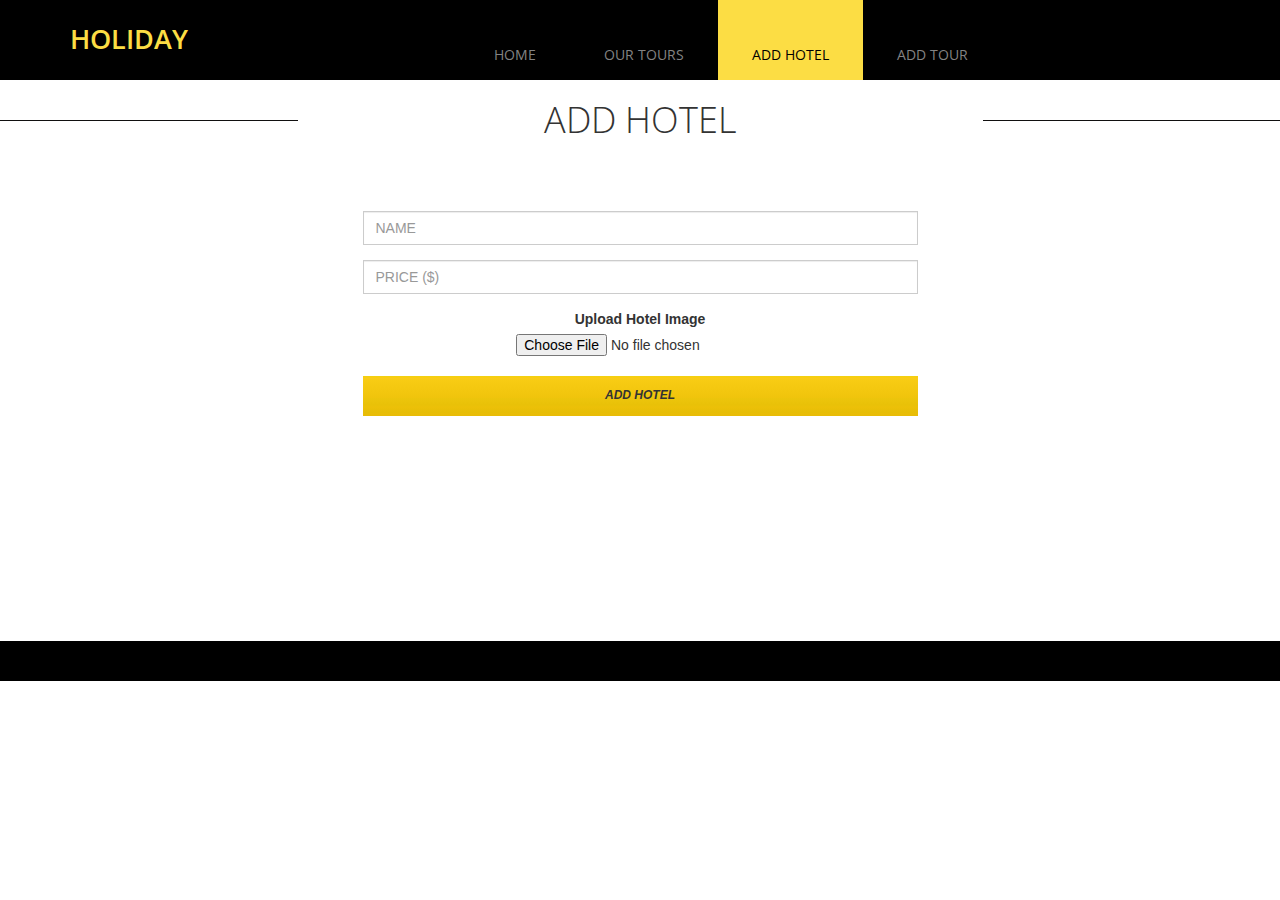
<file: add_hotel.html>
<!DOCTYPE html>
<html lang="en">

<head>
	<meta charset="utf-8">
	<meta http-equiv="X-UA-Compatible" content="IE=edge">
	<meta name="viewport" content="width=device-width, initial-scale=1">
	<title>Holiday - Add Hotel</title>
	<link href='http://fonts.googleapis.com/css?family=Open+Sans:400,300,400italic,600,700' rel='stylesheet' type='text/css'>
	<link href="css/font-awesome.min.css" rel="stylesheet">
	<link href="css/bootstrap.min.css" rel="stylesheet">
	<link href="css/bootstrap-datetimepicker.min.css" rel="stylesheet">
	<link href="css/flexslider.css" rel="stylesheet">
	<link href="css/templatemo-style.css" rel="stylesheet">

	<script type="text/javascript" src="js/jquery-1.11.2.min.js"></script>
	<script type="text/javascript" src="js/bootstrap.min.js"></script>
	<script type="text/javascript" src="js/jquery.flexslider-min.js"></script>
	<script type="text/javascript" src="js/templatemo-script.js"></script>

</head>

<body>
	<!-- Header -->
	<div class="tm-header">
		<div class="container">
			<div class="row">
				<div class="col-lg-4 col-md-4 col-sm-3 tm-site-name-container">
					<a href="#" class="tm-site-name">Holiday</a>
				</div>
				<div class="col-lg-8 col-md-8 col-sm-9">
					<div class="mobile-menu-icon">
						<i class="fa fa-bars"></i>
					</div>
					<nav class="tm-nav">
						<ul>
							<li><a href="index.html">Home</a></li>
							<li><a href="tours.html">Our Tours</a></li>
							<li><a href="add_hotel.html" class="active">Add Hotel</a></li>
							<li><a href="add_tour.html">Add Tour</a></li>
						</ul>
					</nav>
				</div>
			</div>
		</div>
	</div>

	<!-- Banner -->
	<section class="tm-banner">
		<!-- Flexslider -->
		<div class="flexslider flexslider-banner">
			<ul class="slides">
				<li>
					<div class="tm-banner-inner">
						<h1 class="tm-banner-title">Your <span class="tm-yellow-text">Special</span> Tour</h1>
						<p class="tm-banner-subtitle">For Upcoming Holidays</p>
					</div>
					<img src="img/banner-3.jpg" alt="Banner 3" />
				</li>
			</ul>
		</div>
	</section>

	<br/>

	<div class="row">
		<div class="tm-section-header">
			<div class="col-lg-3 col-md-3 col-sm-3">
				<hr>
			</div>
			<div class="col-lg-6 col-md-6 col-sm-6">
				<h2 class="tm-section-title">Add Hotel</h2>
			</div>
			<div class="col-lg-3 col-md-3 col-sm-3">
				<hr>
			</div>
		</div>
	</div>

	<!-- white bg -->
	<section class="section-padding-bottom">
		<div class="container">

			<div class="row" style="text-align: center;">
<!-- contact form -->
<form id="add-hotel" style="text-align: center;" class="tm-contact-form">

<div class="col-lg-6 col-md-offset-3 col-md-6 tm-contact-form-input">
	<div class="form-group">
		<input type="text" name="name" class="form-control" placeholder="NAME" />
	</div>
	<div class="form-group">
		<input type="number" name="price" class="form-control" placeholder="PRICE ($)" />
	</div>

	<div class="row center-block">
		<label for="image">Upload Hotel Image</label>
		<input type="file" class="contact col-md-12 col-md-offset-3" name="image">
	</div>
	<br/>
	<div class="form-group">
		<button class="tm-submit-btn" type="submit" name="submit">Add Hotel</button>
	</div>
</div>
</form>

<script>
	$("#add-hotel").submit(function () {
		debugger;
		$.ajax({
			type: "POST",
			url: "php/add_hotel.php",
			data: new FormData(this),
			processData: false,
			contentType: false,
			success: function (data) { alert(data); },
			fail: function (data) { alert(data); },
			error: function (xhr, status, error) {
				var err = eval("(" + xhr.responseText + ")");
				alert(err.Message);
			}
		});

	});
</script>

</div>
</div>
</section>



<footer class="tm-black-bg" style="margin-top: 150px;">
<div class="container">
	<div class="row">
		<p class="tm-copyright-text"></p>
	</div>
</div>
</footer>


</body>

</html>
</file>
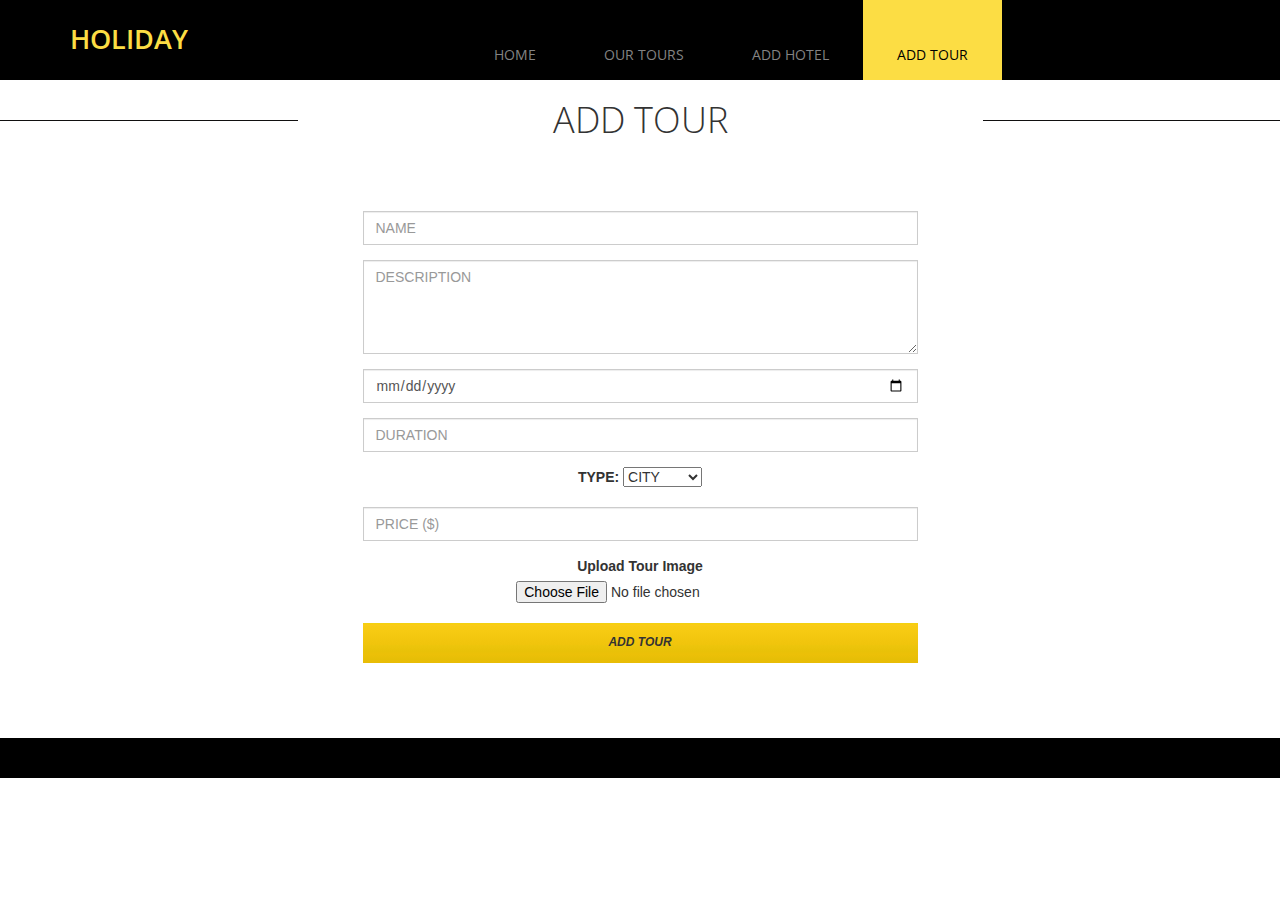
<file: add_tour.html>
<!DOCTYPE html>
<html lang="en">

<head>
    <meta charset="utf-8">
    <meta http-equiv="X-UA-Compatible" content="IE=edge">
    <meta name="viewport" content="width=device-width, initial-scale=1">
    <title>Holiday - Add Hotel</title>
    <link href='http://fonts.googleapis.com/css?family=Open+Sans:400,300,400italic,600,700' rel='stylesheet' type='text/css'>
    <link href="css/font-awesome.min.css" rel="stylesheet">
    <link href="css/bootstrap.min.css" rel="stylesheet">
    <link href="css/bootstrap-datetimepicker.min.css" rel="stylesheet">
    <link href="css/flexslider.css" rel="stylesheet">
    <link href="css/templatemo-style.css" rel="stylesheet">

    <script type="text/javascript" src="js/jquery-1.11.2.min.js"></script>
    <script type="text/javascript" src="js/bootstrap.min.js"></script>
    <script type="text/javascript" src="js/jquery.flexslider-min.js"></script>
    <script type="text/javascript" src="js/templatemo-script.js"></script>

</head>

<body>
    <!-- Header -->
    <div class="tm-header">
        <div class="container">
            <div class="row">
                <div class="col-lg-4 col-md-4 col-sm-3 tm-site-name-container">
                    <a href="#" class="tm-site-name">Holiday</a>
                </div>
                <div class="col-lg-8 col-md-8 col-sm-9">
                    <div class="mobile-menu-icon">
                        <i class="fa fa-bars"></i>
                    </div>
                    <nav class="tm-nav">
                        <ul>
                            <li><a href="index.html">Home</a></li>
                            <li><a href="tours.html">Our Tours</a></li>
                            <li><a href="add_hotel.html">Add Hotel</a></li>
                            <li><a href="add_tour.html" class="active">Add Tour</a></li>
                        </ul>
                    </nav>
                </div>
            </div>
        </div>
    </div>

    <!-- Banner -->
    <section class="tm-banner">
        <!-- Flexslider -->
        <div class="flexslider flexslider-banner">
            <ul class="slides">
                <li>
                    <div class="tm-banner-inner">
                        <h1 class="tm-banner-title">Your <span class="tm-yellow-text">Special</span> Tour</h1>
                        <p class="tm-banner-subtitle">For Upcoming Holidays</p>
                    </div>
                    <img src="img/banner-3.jpg" alt="Banner 3" />
                </li>
            </ul>
        </div>
    </section>

    <br/>

    <div class="row">
        <div class="tm-section-header">
            <div class="col-lg-3 col-md-3 col-sm-3">
                <hr>
            </div>
            <div class="col-lg-6 col-md-6 col-sm-6">
                <h2 class="tm-section-title">Add Tour</h2>
            </div>
            <div class="col-lg-3 col-md-3 col-sm-3">
                <hr>
            </div>
        </div>
    </div>

    <!-- white bg -->
    <section class="section-padding-bottom">
        <div class="container">

            <div class="row" style="text-align: center;">
<!-- contact form -->


<form id="add-tour" style="text-align: center;" class="tm-contact-form">

<div class="col-lg-6 col-md-offset-3 col-md-6 tm-contact-form-input">
    <div class="form-group">
        <input type="text" name="name" class="form-control" placeholder="NAME" />
    </div>
    <div class="form-group">
        <textarea rows="4" name="description" class="form-control" placeholder="DESCRIPTION"></textarea>
    </div>

    <div class="form-group">
        <input type="date" class="form-control" name="event_date" placeholder="DATE">
    </div>

    <div class="form-group">
        <input type="number" class="form-control" name="duration" placeholder="DURATION">
    </div>

    <div class="form-group">
        <label for="type">TYPE: </label>
        <select name="type" class="selectpicker">
<option value="city">CITY</option>
<option value="nature">NATURE</option>
</select>
    </div>

    <div class="form-group">
        <input type="number" name="price" class="form-control" placeholder="PRICE ($)" />
    </div>

    <div class="row center-block">
        <label for="fileToUpload">Upload Tour Image</label>
        <input type="file" class="contact col-md-12 col-md-offset-3" name="image">
    </div>
    <br/>
    <div class="form-group">
        <button class="tm-submit-btn" type="submit" name="submit">Add Tour</button>
    </div>
</div>
</form>

<script>
    $("#add-tour").submit(function () {
        debugger;
        $.ajax({
            type: "POST",
            url: "php/add_tour.php",
            data: new FormData(this),
            processData: false,
            contentType: false,
            success: function (data) { alert(data); },
            fail: function (data) { alert(data); },
            error: function (xhr, status, error) {
                var err = eval("(" + xhr.responseText + ")");
                alert(err.Message);
            }
        });

    });
</script>

</div>
</div>
</section>
<footer class="tm-black-bg">
    <div class="container">
        <div class="row">
            <p class="tm-copyright-text"></p>
        </div>
    </div>
</footer>


</body>

</html>
</file>
<file: css/templatemo-style.css>
/** 
 * Holiday Template
 * http://www.templatemo.com/tm-475-holiday
 *
 * COLOR CODES
 * Yellow	#FCDD44
 *
 */

/* CSS Resets */ 

#city-img-div{
	max-width: 250px;
	max-height: 225px;
}

#city-img{
	width: 250px;
	height: 225px;
}

#city-p{
	min-height: 162px;
	max-height: 162px;
}

#tour-img{
	width: 530px;
	height: 238px;
}

ul,p {
	margin: 0; 
	padding: 0;
}
h1,h2,h3 {
	margin: 0;
	padding: 0;
}
h1,h2,h3,a,p { font-family: 'Open Sans', sans-serif; }
a:hover,
a:focus {
	text-decoration: none;
}

/* Header & Nav */
body { overflow-x: hidden; }
.tm-header {
	background: #000000;
	height: 80px;
	position: relative;
	z-index: 100;
}
.tm-site-name-container { padding-top: 20px; }
.tm-site-name {
	color: #FCDD44;
	font-size: 27px;
	font-weight: 600;
	text-transform: uppercase;
}
.tm-site-name:hover,
.tm-site-name:focus {
	color: #FF720B;
}
.mobile-menu-icon { display: none; }
.tm-nav {
	display: block;
	overflow: hidden;
}
.tm-nav li {
	list-style: none;
	float: left;
}
.tm-nav li a {
	color: #838383;
	display: block;
	padding: 45px 34px 15px 34px;
	text-transform: uppercase;
	transition: all 0.3s ease;
}
.tm-nav li a.active,
.tm-nav li a:focus,
.tm-nav li a:hover {
	background: #FCDD44;
	color: #000;
}

/* Banner */
.tm-banner-inner {
    height: auto;
    margin: auto;
    position: absolute;
    top: -20px;
    left: 0px;
    bottom: 0px;
    right: 0px;
    display: -webkit-flex;
    display: -ms-flexbox;
    display: flex;
    -webkit-flex-direction: column;
        -ms-flex-direction: column;
            flex-direction: column;
    -webkit-align-items: center;
        -ms-flex-align: center;
            align-items: center;
    -webkit-justify-content: center;
        -ms-flex-pack: center;
            justify-content: center;
}
.tm-banner-title,
.tm-banner-subtitle,
.tm-banner-link {
	text-transform: uppercase;
}
.tm-banner-title,
.tm-banner-subtitle {
	color: white;
}
.tm-banner-title {	
	font-size: 74px;
	font-weight: 600;
}
.tm-banner-subtitle { font-size: 34px; }
.tm-yellow-text { color: #FCDD44; }
.tm-banner-link {
	background: rgba(252, 221, 68, 0.39) none repeat scroll 0% 0%;
	border: 1px solid #D2B731;
	color: #FFF;
	font-weight: 600;
	display: inline-block;
	padding: 18px 40px;
	margin-top: 30px;
	transition: all 0.3s ease;
}
.tm-banner-link:hover,
.tm-banner-link:focus {
	background: rgba(252, 221, 68, 1);
	color: #000;
}
.flexslider.flexslider-banner {
	max-width: 100%;
	height: 100%;
	z-index: 0;
}
.flexslider.flexslider-banner .slides > li {
	text-align: center;
}
.flexslider.flexslider-banner .flex-direction-nav a:before {
	color: #FCDD44;
}
.flex-direction-nav a {
	height: 50px;
}

/* Section 1, index.html */
.tm-gray-bg { background-color: #E5E5E5; }
.tm-home-section-1 {
	position: relative;
	top: -50px;
}
.form-control {	border-radius: 0; }
.form-control:focus {
	border-color: #FCDD44;
	box-shadow: 0px 1px 1px rgba(0, 0, 0, 0.075) inset, 0px 0px 8px rgba(252, 221, 68, 0.6);
}
.tm-yellow-gradient-bg {
	/* Permalink - use to edit and share this gradient: http://colorzilla.com/gradient-editor/#f5d11d+0,f3d10e+1,efcf1c+2,fccd0d+4,f7ca0d+5,f9cb1e+6,f7cb10+7,f8cc14+8,f0c40c+54,edc50c+55,e9c108+71,ecc008+78,e6be06+91,e9bd06+93,e8bc06+100 */
	background: #f5d11d; /* Old browsers */ /* FF3.6+ */ /* Chrome,Safari4+ */ /* Chrome10+,Safari5.1+ */ /* Opera 11.10+ */ /* IE10+ */
	background: linear-gradient(to bottom,  #f5d11d 0%,#f3d10e 1%,#efcf1c 2%,#fccd0d 4%,#f7ca0d 5%,#f9cb1e 6%,#f7cb10 7%,#f8cc14 8%,#f0c40c 54%,#edc50c 55%,#e9c108 71%,#ecc008 78%,#e6be06 91%,#e9bd06 93%,#e8bc06 100%); /* W3C */
	filter: progid:DXImageTransform.Microsoft.gradient( startColorstr='#f5d11d', endColorstr='#e8bc06',GradientType=0 ); /* IE6-9 */
}
.tm-green-gradient-bg {
	/* Permalink - use to edit and share this gradient: http://colorzilla.com/gradient-editor/#2ec66b+0,2dc970+1,2ac96c+2,2bc76e+4,2bc869+5,2ac871+6,29c86c+7,28c76b+15,2bc76c+16,21bb61+73,1eb860+100 */
	background: #2ec66b; /* Old browsers */ /* FF3.6+ */ /* Chrome,Safari4+ */ /* Chrome10+,Safari5.1+ */ /* Opera 11.10+ */ /* IE10+ */
	background: linear-gradient(to bottom,  #2ec66b 0%,#2dc970 1%,#2ac96c 2%,#2bc76e 4%,#2bc869 5%,#2ac871 6%,#29c86c 7%,#28c76b 15%,#2bc76c 16%,#21bb61 73%,#1eb860 100%); /* W3C */
	filter: progid:DXImageTransform.Microsoft.gradient( startColorstr='#2ec66b', endColorstr='#1eb860',GradientType=0 ); /* IE6-9 */
}
.tm-red-gradient-bg {
	/* Permalink - use to edit and share this gradient: http://colorzilla.com/gradient-editor/#e97262+0,ef6865+1,ed6c5f+2,f07162+4,f17062+5,eb6f67+6,ec6c5f+7,ec6b5e+18,eb5d4f+56,e95242+100 */
	background: #e97262; /* Old browsers */ /* FF3.6+ */ /* Chrome,Safari4+ */ /* Chrome10+,Safari5.1+ */ /* Opera 11.10+ */ /* IE10+ */
	background: linear-gradient(to bottom,  #e97262 0%,#ef6865 1%,#ed6c5f 2%,#f07162 4%,#f17062 5%,#eb6f67 6%,#ec6c5f 7%,#ec6b5e 18%,#eb5d4f 56%,#e95242 100%); /* W3C */
	filter: progid:DXImageTransform.Microsoft.gradient( startColorstr='#e97262', endColorstr='#e95242',GradientType=0 ); /* IE6-9 */
}
.tm-yellow-gradient-bg,
.tm-green-gradient-bg,
.tm-red-gradient-bg {
	display: -webkit-flex;
	display: -ms-flexbox;
	display: flex;
	-webkit-align-items: center;
	    -ms-flex-align: center;
	        align-items: center;
	height: 88px;
}
.tm-city-price-container {
	padding: 30px 0;
	font-size: 16px;
	color: white;
	text-transform: uppercase;
	-webkit-justify-content: space-around;
	    -ms-flex-pack: distribute;
	        justify-content: space-around;
}
.tm-city-price-container:hover { font-weight: 600; }
.tm-yellow-btn {
	width: 130px;
	height: 40px;
	background-color: #F5D338;
	border: medium none;
	color: #5C4905;
	font-size: 12px;
	margin: 24px auto;
	text-transform: uppercase;
	box-shadow: 0px 0px 1px 0px rgba(0, 0, 0, 0.3);
}
.tm-yellow-btn:hover,
.tm-yellow-btn:focus {
	background-color: #F9E58B;
}
.tm-form-inner { padding: 35px 30px 5px; }

/*http://cssdeck.com/labs/different-css3-box-shadows-effects*/
/*==================================================
 * Effect 2
 * ===============================================*/
.effect2
{
  position: relative;
}
.effect2:before, .effect2:after
{
  z-index: -1;
  position: absolute;
  content: "";
  bottom: 15px;
  left: 10px;
  width: 50%;
  top: 80%;
  max-width:160px;
  background: #777;
  box-shadow: 0 15px 10px #777;
  -webkit-transform: rotate(-3deg);
  transform: rotate(-3deg);
}
.effect2:after
{
  -webkit-transform: rotate(3deg);
  transform: rotate(3deg);
  right: 10px;
  left: auto;
}
.tm-white-bg {
	background-color: #fff;
}
.tm-home-box-1 {
	width: 346px;
	height: 436px;
}
.tm-home-box-1-center {
	margin: 0 auto;
}
.tm-home-box-1-right,
.tm-home-box-2-right {
	margin-left: auto;
}
.input-group-addon { border-radius: 0; }
#hotelCarTabs {
	border-bottom: none;
	height: 52px;
}
#hotelCarTabs li {
	width: 50%;
	height: 100%;
}
#hotelCarTabs > li > a {
	margin-right: 0;
	padding-top: 15px;
	padding-bottom: 15px;
	text-align: center;
	text-transform: uppercase;
	background: transparent linear-gradient(to bottom, #F5D11D 0%, #F3D10E 1%, #EFCF1C 2%, #FCCD0D 4%, #F7CA0D 5%, #F9CB1E 6%, #F7CB10 7%, #F8CC14 8%, #F0C40C 54%, #EDC50C 55%, #E9C108 71%, #ECC008 78%, #E6BE06 91%, #E9BD06 93%, #E8BC06 100%) repeat scroll 0% 0%;
	border: none;
	border-radius: 0;
	color: #5C4905;
	font-weight: 600;
}
#hotelCarTabs > li > a:hover,
#hotelCarTabs > li > a:focus {
	border: none;
	background: #F9E58B;
}
#hotelCarTabs > li.active > a, 
#hotelCarTabs > li.active > a:focus, 
#hotelCarTabs > li.active > a:hover
{
	background: transparent;
	border: none;	
}
/* Footer */
.tm-black-bg { background-color: #000; }
.tm-copyright-text {
	color: white;
	text-align: center;
	padding-top: 20px;
	padding-bottom: 20px;
}
.tm-copyright-text a {
	color: #FCDD44;
}

.tm-copyright-text a:hover {
	color: white;
}



.hotel-search-form .form-group { margin-bottom: 30px; }

/*Section 2, index.html */
.section-margin-top { margin-top: 100px; }
hr { border-top: 1px solid #111010; }
.tm-section-header {
	margin-bottom: 70px;
	overflow: hidden;
}
.tm-section-title {
	text-align: center;
	text-transform: uppercase;
	font-size: 36px;
	font-weight: 300;
}
.tm-home-box-2 {
	background-color: white;
	max-width: 254px;
}
.tm-home-box-2 h3 {
	font-size: 14px;
	padding: 30px 25px;
	text-transform: uppercase;
}
.tm-date {
	color: #c3c3c3;
	padding: 10px 25px;
	text-transform: uppercase;
}
.tm-home-box-2-container {
	border-top: 1px solid #DDD;
	overflow: hidden;
}
.tm-home-box-2-link {
	display: inline-block;
	height: 100%;
	color: black;	
	transition: all 0.3s ease;
	text-align: center;
}
.tm-home-box-2-link:hover,
.tm-home-box-2-link:focus {
	color: #FCDD44;
}
.border-left { border-left: 1px solid #DDD; }
.border-right {	border-right: 1px solid #DDD; }
.tm-home-box-2-icon {
	padding: 20px;
	width: 60px;
	height: 60px;
	font-size: 1.4em;
}
.tm-home-box-2-description {
	display: inline-block;
	text-align: center;
	text-transform: uppercase;
	width: 125px;
	padding-bottom: 18px;
}
.tm-home-box-2-description.box-3 { width: 175px; }
.home-description {
	margin: 50px auto;
	padding: 0 30px;
	text-align: center;
}

.tm-home-box-3 {
	margin-bottom: 50px;
	max-width: 555px;
	overflow: hidden;
}
.tm-home-box-3-img-container { float: left; }
.tm-home-box-3-info {
    height: 225px;
    max-width: 305px;
    float: right;
    border: 1px solid #CCC;
	border-left: none;
}
.tm-home-box-3-description { padding: 40px 30px 44px; }
.section-padding-bottom { padding-bottom: 60px; }

/* Tours */
.tm-tours-box-1 {
	width: 100%;
	max-width: 532px;
	margin-bottom: 50px;
}
.tm-tours-box-1-info {
	background: white;
	padding: 40px;
	overflow: hidden;
}
.tm-tours-box-1-info-left,
.tm-tours-box-1-info-right {
	float: left;
	width: 50%;
}
.tm-tours-box-1-info-left {
	border-right: 1px solid #B1B1B1;
	padding-right: 30px;
}
.tm-tours-box-1-info-right { padding-left: 30px; }
.margin-bottom-20 { margin-bottom: 20px; }
.margin-bottom-30 { margin-bottom: 30px; }
.gray-text { color: #B1B1B1; }
.tours-1-description { line-height: 1.8; }
.tm-tours-box-1-link { overflow: hidden }
.tm-tours-box-1-link-left { 
	background-color: #1CA7C8;
	padding: 20px 30px;
	float: left;
	width: 75%;
	text-transform: uppercase;
}
.tm-tours-box-1-link-right {
	float: left;
	background-color: #1687A6;
	font-weight: 600;
	font-size: 18px;
	display: block;
	padding: 17px 30px;
	width: 25%;
	transition: all 0.3s;
	text-align: center;
}
.tm-tours-box-1-link-right:hover,
.tm-tours-box-1-link-right:focus {
	color: white;
	background-color: #1D98B9;
}
.tm-tours-box-1-link-left,
.tm-tours-box-1-link-right {
	color: white;
	height: 60px;
}
.tm-tours-box-2 {
	max-width: 254px;
	width: 100%;
}
.tm-tours-box-2-info h3 {
	font-size: 14px;
	text-transform: uppercase;
	padding-bottom: 20px;
	border-bottom: 1px solid #b1b1b1;
}
.tm-tours-box-2-info {
    padding: 20px;
    border-left: 1px solid #E4E4E4;
    border-right: 1px solid #E4E4E4;
}
.tm-tours-box-2-link {
	display: block;
	padding-top: 20px;
	padding-bottom: 20px;
	text-align: center;
	background-color: #8C8C8C;
	color: white;
	text-transform: uppercase;
	transition: all 0.3s ease;
}
.tm-tours-box-2-link:hover,
.tm-tours-box-2-link:focus {
	color: white;
	background-color: #E8BA0F;
}

.margin-bottom-15 { margin-bottom: 15px; }
.margin-bottom-5 { margin-bottom: 5px; }

/* About */
.about-section { margin-top: 150px; }
.tm-about-box-1 {
	background-color: white;
	width: 255px;
	height: 380px;
	padding: 30px;
	text-align: center;
}
.tm-about-box-1-img {
	display: block;
	margin: 0 auto 30px;
	border-radius: 50%;
	border: 5px solid #d4d4d4;
	transition: all 0.3s ease;
}
.tm-about-box-1-img:hover,
.tm-about-box-1-img:focus {
	border: 5px solid #E8BA0F;	
}
.tm-about-box-1-title {
	font-size: 17px;
	font-style: italic;
	text-transform: uppercase;
	margin-bottom: 15px;
}
.tm-about-box-1-title span {
	font-size: 14px;
	font-style: normal;
	text-transform: none;
}
.tm-social-icon {
	color: #B1B1B1;
	font-size: 18px;
	padding: 0 10px;
}
.tm-social-icon:hover {	color: #E8BA0F; }
.tm-testimonials-box {
	width: 272px;
	height: 530px;
	background-color: #E8BA0F;
	float: left;
}
.tm-testimonials-title {
	background-color: rgb(96, 104, 116);
	color: white;
	padding: 20px;
	text-align: center;
	text-transform: uppercase;
	font-weight: 300;
}
.tm-testimonials-content {
	padding: 30px;
	text-align: center;
	font-style: italic;
}
.tm-testimonial {
	padding-top: 20px;
	padding-bottom: 15px;
}
.tm-what-we-do-right {
	float: right;
	margin-left: 30px;
	max-width: 820px;
	width: 100%;
}
.tm-about-box-2 { overflow: hidden; }
.tm-about-box-2-img,
.tm-about-box-2-text {
	float: left;
}
.tm-about-box-2-text {
	margin-left: 40px;
	max-width: 440px;
	width: 100%;
}
.tm-about-box-2-title {
	text-transform: uppercase;
	text-align: left;
	margin-bottom: 30px;
}
.tm-about-box-2-description {
	text-align: left;
	margin-bottom: 20px;
}
.tm-about-box-2-footer {
	border-top: 1px solid #ddd;
	border-bottom: 1px solid #ddd;
	text-align: right;
	text-transform: uppercase;
	padding-top: 10px;
	padding-bottom: 10px;
}

/* Flexslider */
.flex-caption,
.flexslider.flexslider .slides img {
	float: left;
}
.flex-caption {
  width: 572px;
  padding: 40px;
  left: 0;
  bottom: 0;
  font-size: 14px;
  line-height: 18px;
}
.flexslider.flexslider-banner .slides img { 
	display: block;
	width: 100%; 
}
.flexslider {
	border: none;
	border-radius: 0;
	margin: 0 auto;	
	width: 100%;
}
.flexslider.flexslider-about {
	max-width: 1100px;
}
.flexslider.flexslider-about img {
	max-width: 528px;
}
.slider-title {
	font-style: italic;
	font-weight: 600;
	margin-bottom: 25px;
	text-transform: uppercase;
}
.slider-subtitle {
	font-size: 18px;
	margin-bottom: 30px;
	text-align: left;
}
.slider-description {
	color: #B1B1B1;
	line-height: 1.6;
	margin-bottom: 40px;
	text-align: justify;
}
.slider-social { text-align: right; }

/* Contact */
.tm-contact-box-1 {
	background-color: #F4F4F4;
	padding: 40px;
}
.contact-image { 
	float: left; 
	widthh: 100%;
	max-width: 494px;
}
.contact-text {
	float: left;
	margin-left: 40px;
	max-width: 550px;
	width: 100%;
}
.effect2-contact::before, 
.effect2-contact::after {
	max-width: 550px;
}
#google-map {
	height: 335px;
	width: 100%;
}
.tm-submit-btn {
	background: #f5d11d; /* Old browsers */ /* FF3.6+ */ /* Chrome,Safari4+ */ /* Chrome10+,Safari5.1+ */ /* Opera 11.10+ */ /* IE10+ */
	background: linear-gradient(to bottom,  #f5d11d 0%,#f3d10e 1%,#efcf1c 2%,#fccd0d 4%,#f7ca0d 5%,#f9cb1e 6%,#f7cb10 7%,#f8cc14 8%,#f0c40c 54%,#edc50c 55%,#e9c108 71%,#ecc008 78%,#e6be06 91%,#e9bd06 93%,#e8bc06 100%); /* W3C */
	filter: progid:DXImageTransform.Microsoft.gradient( startColorstr='#f5d11d', endColorstr='#e8bc06',GradientType=0 ); /* IE6-9 */
	width: 100%;
	border: none;
	height: 40px;
	text-transform: uppercase;
	font-style: italic;
	font-size: 12px;
	font-weight: 600;
}
.tm-submit-btn:hover { background: #f5d11d; }
.contact-social { margin-top: 20px; }
.contact-social .fa { color: white; }
.tm-social-facebook { background-color: #4A7DBB; }
.tm-social-dribbble { background-color: #E4588E; }
.tm-social-twitter { background-color: #77D1EE; }
.tm-social-instagram { background-color: #527AA1; }
.tm-social-google-plus { background-color: #CE5754; }
.contact-social .tm-social-icon {
    padding: 5px 0;
    width: 35px;
    height: 35px;
    display: inline-block;
    text-align: center;
    margin-right: 10px;
}
.contact-social .tm-social-icon:last-child { margin-right: 0; }

@media screen and (max-width: 1199px) {
	.tm-banner-title { font-size: 50px; }
	.tm-banner-subtitle { font-size: 30px; }
	.tm-home-section-1 { top: -20px; }
	.tm-home-box-1 {
		width: 300px;
		height: 388px;
	}
	.hotel-search-form .form-group { margin-bottom: 18px; }
	.tm-home-box-2-description { padding-bottom: 15px; }
	.tm-home-box-3 {
		margin-left: auto;
		margin-right: auto;
	}
	.tm-home-box-2-description.box-3 { width: 185px; }
	.tm-about-box-1 {
		width: 215px;
		padding: 24px 15px;
	}
	.tm-testimonials-box { width: 220px; }
	.tm-testimonials-content { padding: 20px; }
	.tm-what-we-do-right { max-width: 685px; }
	.tm-about-box-2-img {
		max-width: 280px;
		height: auto;
	}
	.tm-about-box-2-text { max-width: 360px; }
	.flex-caption {	
		padding: 25px; 
		max-width: 500px;
	}
	.flexslider.flexslider-about .slides img {
		max-width: 450px;
	}
	.slider-title {
		margin-bottom: 15px; 
	}
	.slider-subtitle { 
		margin-bottom: 20px;	
	}
	.slider-description {
		margin-bottom: 20px;
		line-height: 1.3;
	}
	.tm-contact-box-1 {	padding: 30px; }
	.contact-image { max-width: 450px; }
	.contact-text {	max-width: 400px; }
	.flexslider.flexslider-about .slides img { width: 450px;	}	
}

@media screen and (max-width: 1199px) and (min-width: 992px) {
	.tm-home-box-2-description { width: 94px; }
	.tm-home-box-2-icon {
		padding: 18px;
		width: 55px;
		height: 55px;
	}
	.tm-home-box-3-description { padding-bottom: 47px; }
}

@media screen and (max-width: 991px) {
	.tm-home-box-1 {
		margin-bottom: 50px;
		width: 346px;
		height: 436px;
	}
	.tm-home-box-2 { margin: 0 auto 30px; }
	.tm-home-box-2-description {
		width: 125px;
		vertical-align: top;
	}
	.tm-home-box-2-description.box-3 { width: 175px; }
	.hotel-search-form .form-group { margin-bottom: 30px; }
	.home-description {	margin: 40px auto 40px;	}
	.tm-tours-box-1-link-left {	width: 65%;	}
	.tm-tours-box-1-link-right { width: 35%; }
	.tm-tours-box-2 { margin: 0 auto 30px; }
	.tm-about-box-1 {
		margin: 0 auto 30px;
		width: 100%;
	}
	.tm-what-we-do-right {
		float: none;
		margin-left: 0;
		max-width: 100%;
	}
	.tm-about-box-2-img { max-width: 100%; }
	.tm-about-box-2-text { max-width: 340px; }
	.tm-testimonials-box {
	    max-width: 340px;
	    width: 100%;
	    margin: 30px auto 0;
	    float: none;
	    height: auto;
	}
	.flexslider.flexslider-about,
	.flexslider.flexslider-about .slides img, 
	.flex-caption {
		max-width: 528px;
		width: 100%;
	}
	.flexslider .slides img, 
	.flex-caption {
		width: 100%;
	}
	.contact-text {
		margin-left: 0;
		margin-top: 50px;
		max-width: 100%;
	}
	.tm-contact-form-input { margin-top: 50px; }
}

@media screen and (max-width: 767px) {
	
	/* http://www.impressivewebs.com/animate-display-block-none/
	 * Comment by Jon Christensen
	 */
	.tm-nav.show {
		opacity: 1;
		height: auto;
		transition: opacity 1s, height 0;
	}
	.tm-nav {
	    opacity: 0;
		transition: opacity 1s, height 0 1s;
		height: 0;
	    position: fixed;
	    z-index: 1000;
	    top: 69px;
	    right: 15px;
	    background: rgba(15,15,15,0.7);
	    transition: all 0.3s ease;
	}
	.tm-nav li { float: none; }
	.tm-nav li a {
		color: white;
	    display: block;
	    padding: 20px 30px 20px;
	}
	.mobile-menu-icon {
	    display: block;
	    cursor: pointer;
	    color: #FCDD44;
	    font-size: 30px;
	    position: fixed;
	    top: 15px;
	    right: 15px;
	    background-color: rgba(15, 15, 15, 0.7);
	    padding: 6px 15px;
	    z-index: 1000;
	}
	.- { height: 400px;	}
	.tm-banner-title { font-size: 40px;	}
	.tm-banner-subtitle { font-size: 24px; }
	.tm-banner-inner { top: 0; }
	.tm-banner-link {
		padding: 12px 30px;
		margin-top: 10px;
	}
/* 	.tm-banner, .flexslider.flexslider-banner .slides img { height: 500px; } */
	.tm-home-box-1 {
		margin-left: auto;
		margin-right: auto;
		max-width: 100%;
	}
	.tm-home-box-1-2 { height: auto; }
	.tm-tours-box-1 {
		margin-left: auto;
		margin-right: auto;
	}
	.tm-what-we-do-right { text-align: center; }
	.section-margin-top.about-section {	margin-top: 120px; }
	.tm-section-header { margin-bottom: 40px; }
	.tm-about-box-1 {
		width: 100%;
		max-width: 300px;
		padding: 30px;
	}
	.tm-about-box-2-img, 
	.tm-about-box-2-text {
		float: none;
	}
	.tm-about-box-2-text { margin: 30px auto; }
}

@media screen and (max-width: 600px) {
	.col-xxs-12 { width: 100%; }
	.section-margin-top { margin-top: 50px;	}
	.tm-banner-title {
    	font-size: 30px;
	}
	.tm-banner-subtitle { font-size: 16px; }
	.tm-banner-link { 
		padding: 10px 25px;
	}
	.tm-home-section-1 { top: 0; }
	.tm-home-box-3-img-container,
	.tm-home-box-3-info {
		float: none;
	}
	.tm-home-box-3-info {
		max-width: 250px;
		border: 1px solid #CCC;
		border-top: none;
	}
	.tm-home-box-3-description {
	    padding-top: 30px;
	    padding-bottom: 34px;
	}
	.tm-home-box-3 { max-width: 250px; }
	.tm-home-box-2-description.box-3 { width: 120px; }
}

@media screen and (max-width: 420px) {
	.tm-banner-title { font-size: 20px;	}
	.tm-banner-subtitle { font-size: 12px; }
	.tm-banner-link { padding: 5px 10px; }
	.tm-tours-box-1-info-left,
	.tm-tours-box-1-info-right {
		float: none;
		width: 100%;
	}
	.tm-tours-box-1-info-left {
		border-right: none;
		border-bottom: 1px solid #B1B1B1;
		padding-right: 0;
		padding-bottom: 30px;	
	}
	.tm-tours-box-1-info-right {
		padding-left: 0;
		padding-top: 30px;		
	}
	.tm-tours-box-1-link-left,
	.tm-tours-box-1-link-right {
		float: none;
		width: 100%;
		text-align: center;
	}
}

@media screen and (max-width: 400px) {
	.tm-section-title {	font-size: 28px; }
}
</file>
